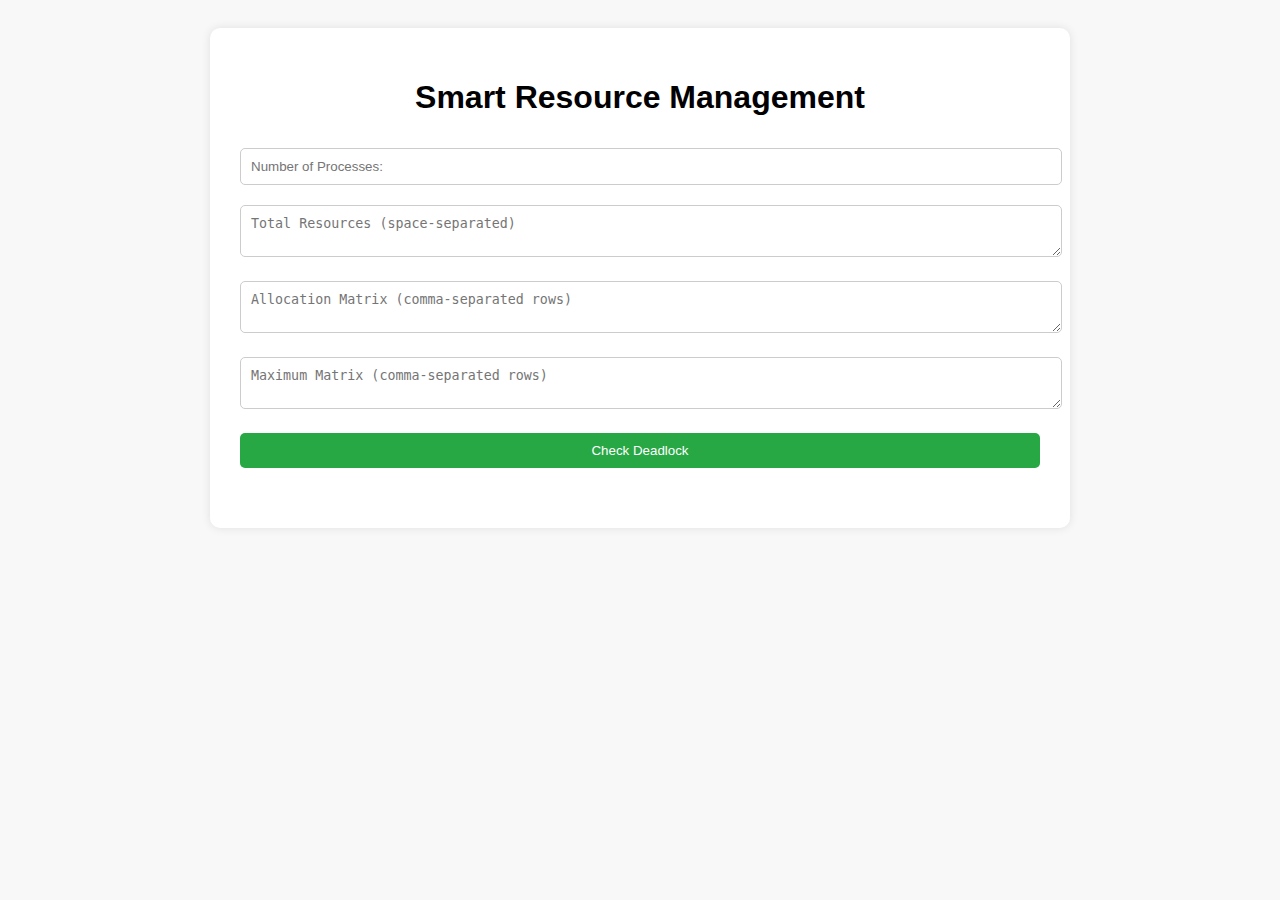
<file: frontend/templates/index.html>
<!DOCTYPE html>
<html lang="en">
<head>
    <meta charset="UTF-8" />
    <meta name="viewport" content="width=device-width, initial-scale=1" />
    <title>Smart Resource Management</title>
    <style>
        body { font-family: Arial, sans-serif; background-color: #f8f8f8; padding: 20px; }
        .container { background: #fff; padding: 30px; border-radius: 10px; max-width: 800px; margin: auto; box-shadow: 0 0 10px rgba(0,0,0,0.1); }
        textarea, input, button { width: 100%; margin: 10px 0; padding: 10px; border-radius: 5px; border: 1px solid #ccc; }
        button { background: #28a745; color: white; border: none; cursor: pointer; }
        button:hover { background: #218838; }
        h1 { text-align: center; }
        .result { text-align: center; font-size: 1.2em; margin-top: 20px; }
        img { display: block; margin: 20px auto; max-width: 100%; height: auto; }
    </style>
</head>
<body>
    <div class="container">
        <h1>Smart Resource Management</h1>
        <input type="number" id="num" placeholder="Number of Processes:" />
        <textarea id="total" placeholder="Total Resources (space-separated)"></textarea>
        <textarea id="alloc" placeholder="Allocation Matrix (comma-separated rows)"></textarea>
        <textarea id="max" placeholder="Maximum Matrix (comma-separated rows)"></textarea>
        <button onclick="checkDeadlock()">Check Deadlock</button>
        <div class="result" id="output"></div>
        <img id="graphImg" style="display:none;" alt="Wait For Graph" />
    </div>
    <script>
        async function checkDeadlock() {
            const num_processes = parseInt(document.getElementById('num').value);
            const total = document.getElementById('total').value.trim().split(' ').map(Number);
            const alloc = document.getElementById('alloc').value.trim().split(',').map(row => row.trim().split(' ').map(Number));
            const max = document.getElementById('max').value.trim().split(',').map(row => row.trim().split(' ').map(Number));

            const res = await fetch('/check', {
                method: 'POST',
                headers: { 'Content-Type': 'application/json' },
                body: JSON.stringify({ num_processes, resource_totals: total, allocation: alloc, maximum: max })
            });

            const data = await res.json();

            // Show main message
            let outputText = data.message;

            // If safe sequence present, display it
            if (data.safe_sequence && data.safe_sequence.length > 0) {
                outputText += "\nSafe sequence: " + data.safe_sequence.join(" → ");
            }

            // If deadlock, show deadlocked processes
            if (data.deadlocked_processes && data.deadlocked_processes.length > 0) {
                outputText += "\nDeadlocked processes: " + data.deadlocked_processes.join(", ");
            }

            // Set output with line breaks
            document.getElementById('output').innerText = outputText;

            // Show graph if available
            if (data.graph_url) {
                const img = document.getElementById('graphImg');
                img.src = data.graph_url + '?t=' + new Date().getTime();
                img.style.display = 'block';
            } else {
                document.getElementById('graphImg').style.display = 'none';
            }
        }
    </script>
</body>
</html>
</file>
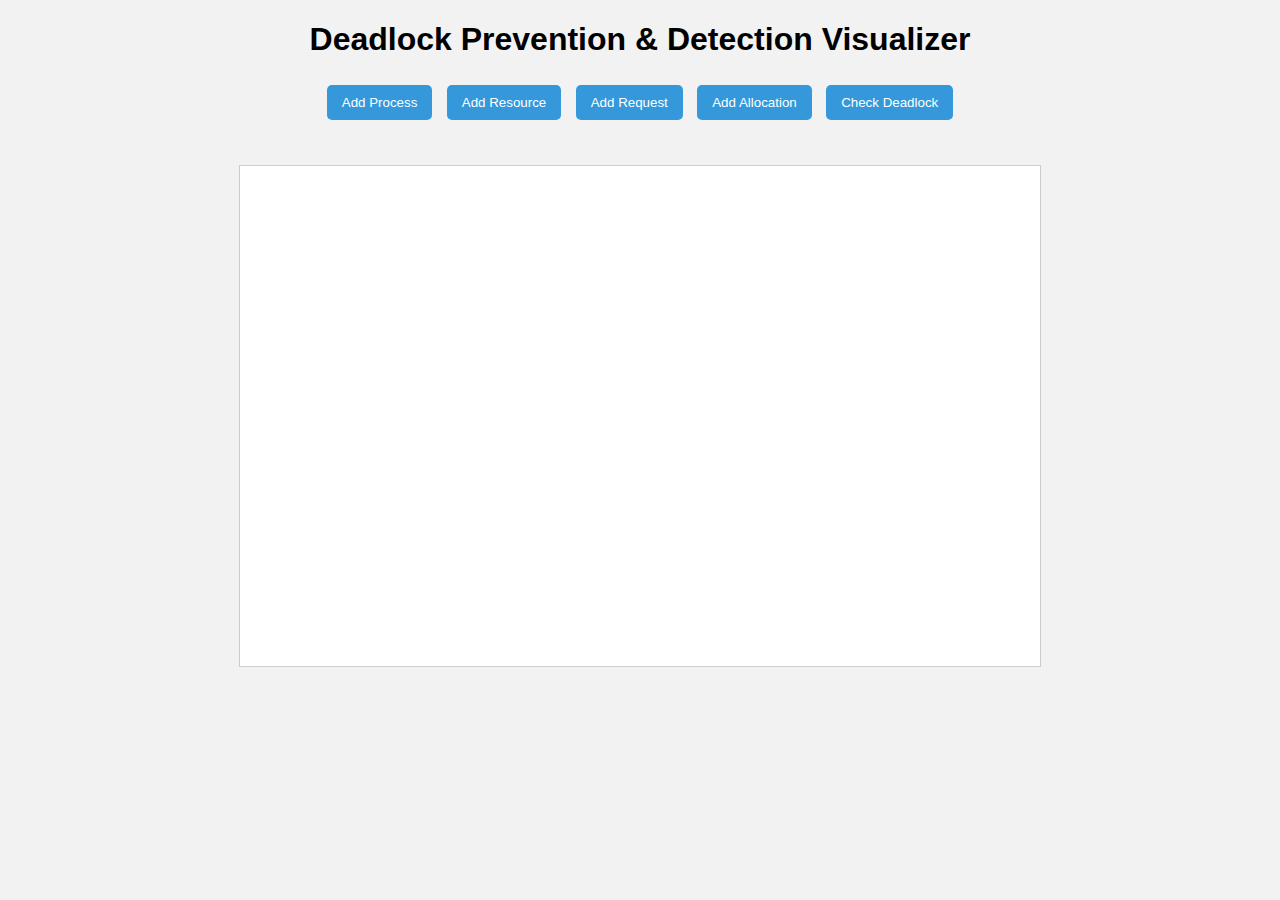
<file: deadlock-index.html>
<!DOCTYPE html>
<html lang="en">
<head>
  <meta charset="UTF-8" />
  <meta name="viewport" content="width=device-width, initial-scale=1.0"/>
  <title>Deadlock Visualizer</title>
  <link rel="stylesheet" href="deadlock-style.css" />
</head>
<body>
  <h1>Deadlock Prevention & Detection Visualizer</h1>

  <div id="controls">
    <button onclick="addProcess()">Add Process</button>
    <button onclick="addResource()">Add Resource</button>
    <button onclick="addRequest()">Add Request</button>
    <button onclick="addAllocation()">Add Allocation</button>
    <button onclick="checkDeadlock()">Check Deadlock</button>
  </div>

  <canvas id="graphCanvas" width="800" height="500"></canvas>

  <script src="deadlock-script.js"></script>
</body>
</html>
</file>
<file: deadlock-style.css>
body {
  font-family: Arial, sans-serif;
  text-align: center;
  background-color: #f2f2f2;
}

#controls {
  margin: 20px;
}

button {
  margin: 5px;
  padding: 10px 15px;
  border: none;
  background-color: #3498db;
  color: white;
  border-radius: 5px;
  cursor: pointer;
}

button:hover {
  background-color: #2980b9;
}

canvas {
  border: 1px solid #ccc;
  background-color: white;
  margin-top: 20px;
}
</file>
